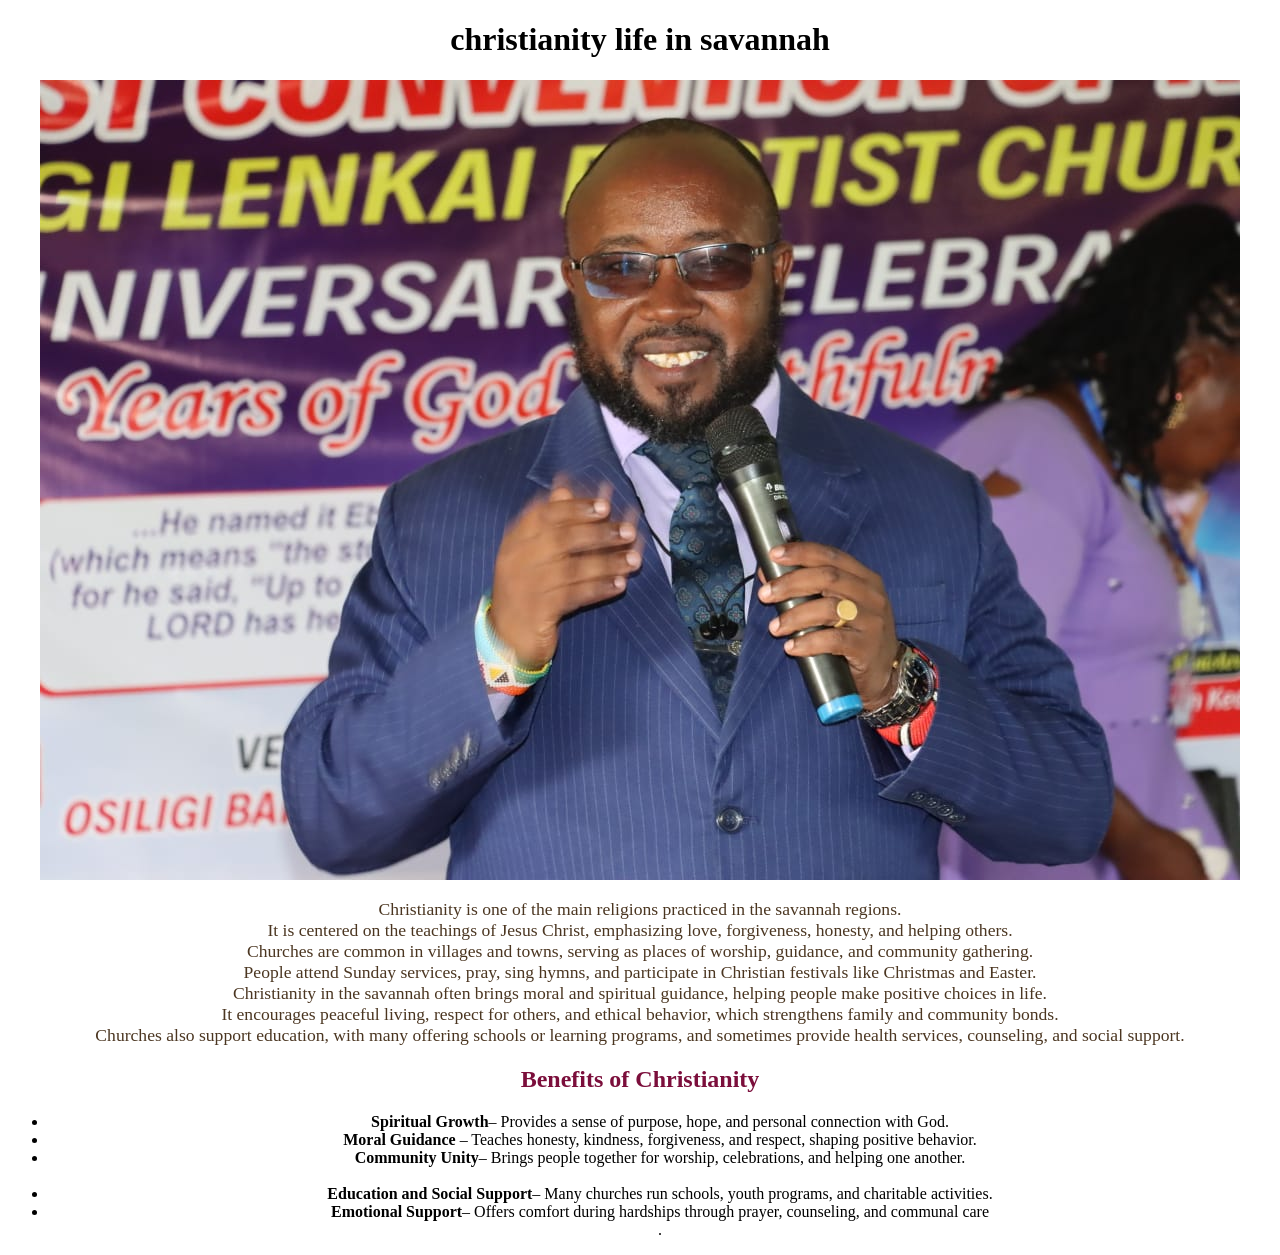
<file: christianity.html>
<!DOCTYPE html><html>
    <head>
  <link rel="stylesheet"href="styles.css">
    </head>
    <body>
        <h1>christianity life in savannah</h1>
        <a href="IMG-20250615-WA0009(1).jpg">
            <img src="IMG-20250615-WA0009(1).jpg" class="past-img"></a>
        <p>
Christianity is one of the main religions practiced in the savannah regions. <br>
It is centered on the teachings of Jesus Christ, emphasizing love, forgiveness, honesty, and helping others. <br>
Churches are common in villages and towns, serving as places of worship, guidance, and community gathering. <br>
People attend Sunday services, pray, sing hymns, and participate in Christian festivals like Christmas and Easter.<br>
Christianity in the savannah often brings moral and spiritual guidance, helping people make positive choices in life. <br>
It encourages peaceful living, respect for others, and ethical behavior, which strengthens family and community bonds.<br>
 Churches also support education, with many offering schools or learning programs, and sometimes provide health services, counseling, and social support.</p>
  <h2>Benefits of Christianity</h2>
 <ul>
<li><strong>Spiritual Growth</strong>– Provides a sense of purpose, hope, and personal connection with God.</li> 
<li><strong>Moral Guidance</strong> – Teaches honesty, kindness, forgiveness, and respect, shaping positive behavior.</li>
<li><strong>Community Unity</strong>– Brings people together for worship, celebrations, and helping one another.</li> <br>
<li><strong>Education and Social Support</strong>– Many churches run schools, youth programs, and charitable activities.</li> 
<li><strong>Emotional Support</strong>– Offers comfort during hardships through prayer, counseling, and communal care</li> .
</ul>

</html>
</file>
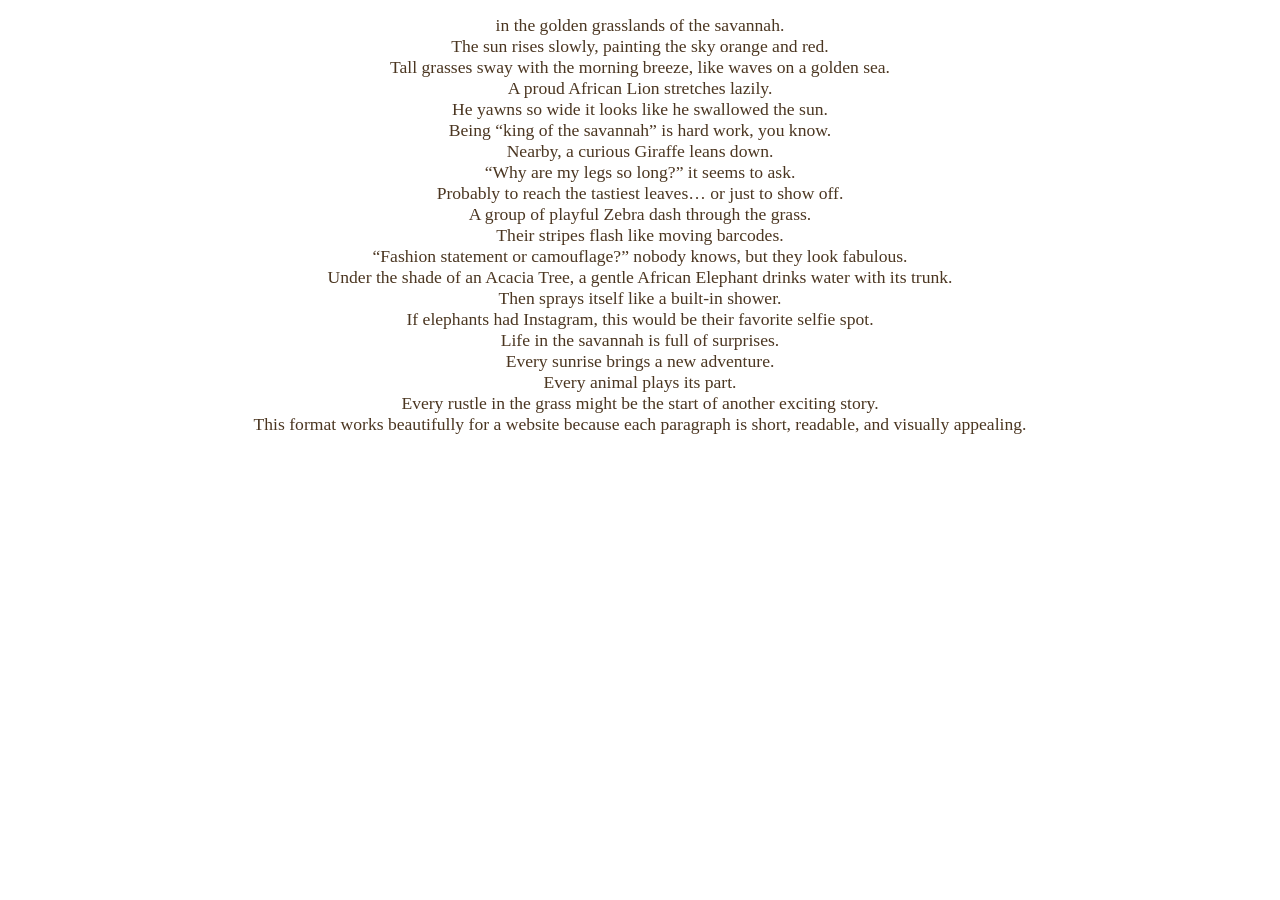
<file: our-strory.html>
<!DOCTYPE html><html>
    <header>
        <title></title>
        <link rel="stylesheet" href="styles.css">
        <meta charset="UTF-8">
        <meta name="viewport" content="width=device-width,initial-scale=1.0">
    </header> 
    <p>
        in the golden grasslands of the savannah.<br>

The sun rises slowly,  painting the sky orange and red.<br>

Tall grasses sway with the morning breeze, like waves on a golden sea.<br>

A proud African Lion stretches lazily.<br>
He yawns so wide it looks like he swallowed the sun.<br>
Being “king of the savannah” is hard work, you know.<br>

Nearby, a curious Giraffe leans down.<br>
“Why are my legs so long?” it seems to ask.<br>
Probably to reach the tastiest leaves… or just to show off.<br>

A group of playful Zebra dash through the grass.<br>
Their stripes flash like moving barcodes.<br>
“Fashion statement or camouflage?” nobody knows, but they look fabulous.<br>

Under the shade of an Acacia Tree, a gentle African Elephant drinks water with its trunk.<br>
Then sprays itself like a built-in shower.<br>
If elephants had Instagram, this would be their favorite selfie spot.<br>

Life in the savannah is full of surprises.<br>
Every sunrise brings a new adventure.<br>
Every animal plays its part.<br>
Every rustle in the grass might be the start of another exciting story.<br>

This format works beautifully for a website because each paragraph is short, readable, and visually appealing.</p>
</html>
</file>
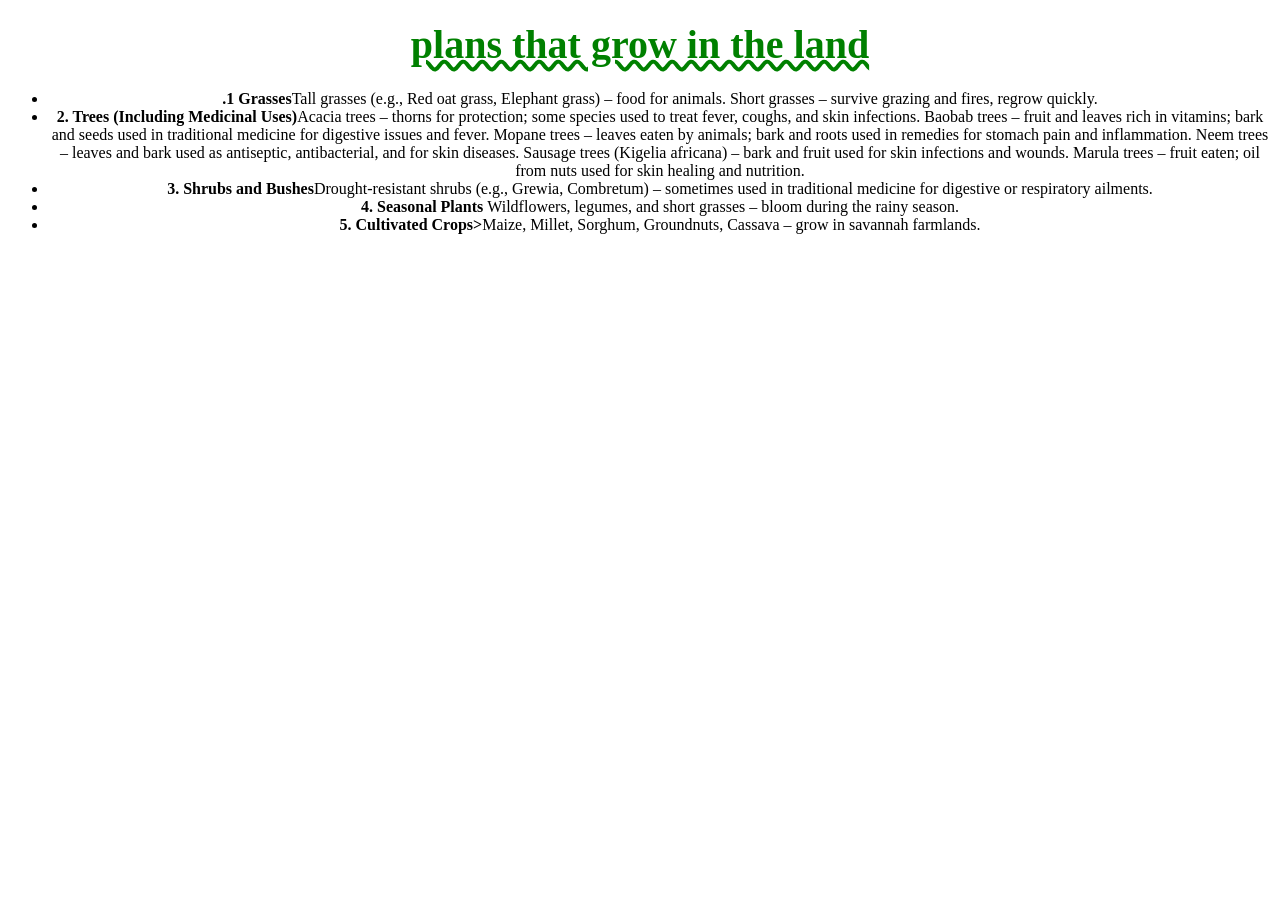
<file: plans.html>
<!DOCTYPE html><html>
    <head>
        <title></title>
        <link rel="stylesheet" href="styles.css">
        <meta charset="UTF-8">
        <meta name="viewport" content="width=device-width,initial-scale=1.0">
    </head>
    <body>
        <h1><a href="plans-pic.html">plans that grow in the land</a></h1>
        <ul>
                                    <li><strong>.1 Grasses</strong>Tall grasses (e.g., Red oat grass, Elephant grass) – food for animals.

                                Short grasses – survive grazing and fires, regrow quickly.
                                </li>  

                     <li><strong>2. Trees (Including Medicinal Uses)</strong>Acacia trees – thorns for protection; some species used to treat fever, coughs, and skin infections.

                                Baobab trees – fruit and leaves rich in vitamins; bark and seeds used in traditional medicine for digestive issues and fever.

                                Mopane trees – leaves eaten by animals; bark and roots used in remedies for stomach pain and inflammation.

                                Neem trees – leaves and bark used as antiseptic, antibacterial, and for skin diseases.

                                Sausage trees (Kigelia africana) – bark and fruit used for skin infections and wounds.

                                Marula trees – fruit eaten; oil from nuts used for skin healing and nutrition.
                                </li>

                <li><strong>3. Shrubs and Bushes</strong>Drought-resistant shrubs (e.g., Grewia, Combretum) – sometimes used in traditional medicine for digestive or respiratory ailments.
                </li>

                <li><strong>4. Seasonal Plants
                </strong>Wildflowers, legumes, and short grasses – bloom during the rainy season.</li>

                <li><strong >5. Cultivated Crops></strong>Maize, Millet, Sorghum, Groundnuts, Cassava – grow in savannah farmlands.</li>

                </ul>

                    </body>
</file>
<file: styles.css>
h1 a { text-align: center;
color: green; 
text-decoration-style: wavy;
font-size: 40px;}
h2 { color: rgb(123, 14, 59);}
body{ text-align: center;}
p{ text-align: center;
font: size 30px;}
.gallery {
    display: flex;           
    flex-wrap: wrap;         
    gap: 15px;               
    justify-content: center; 
}

.gallery img {
    width: 200px;            
    height: auto;            
    border-radius: 10px;     
    transition: transform 0.3s; 
}

.gallery img:hover {
    transform: scale(1.05); 
    cursor: pointer;         
}

p {
    margin: 15px 20px;
    font-size: 1.1em;
    color: #4B3621;                     
}
.church-img {
    width: 60%;      
    max-width: 600px; 
    height: auto;    
    display: block;  
    margin: 20px auto; 
}
.savannah-gallery img{
    display:inline-block
    flex-wrap: wrap;
    gap: 15px; 
    
    margin: 20px 0;
}

.savannah-gallery img {
    width: 250px;  
    height: auto;
    border: 2px solid #333;
    border-radius: 8px;
    transition: transform 0.3s;
}

.savannah-gallery img:hover {
    transform: scale(1.1); 
}
.plant {
    display:inline-block;
     
    gap: 20px;                 
    margin: 20px 0;
}

.plant {
    text-align: center;        
}

.plant{
    width: 220px;
    height: auto;
    border-radius: 8px;
}

.plant {
    font-size: 16px;
    margin-top: 8px;
}
.plant{text-align: center;}
</file>
